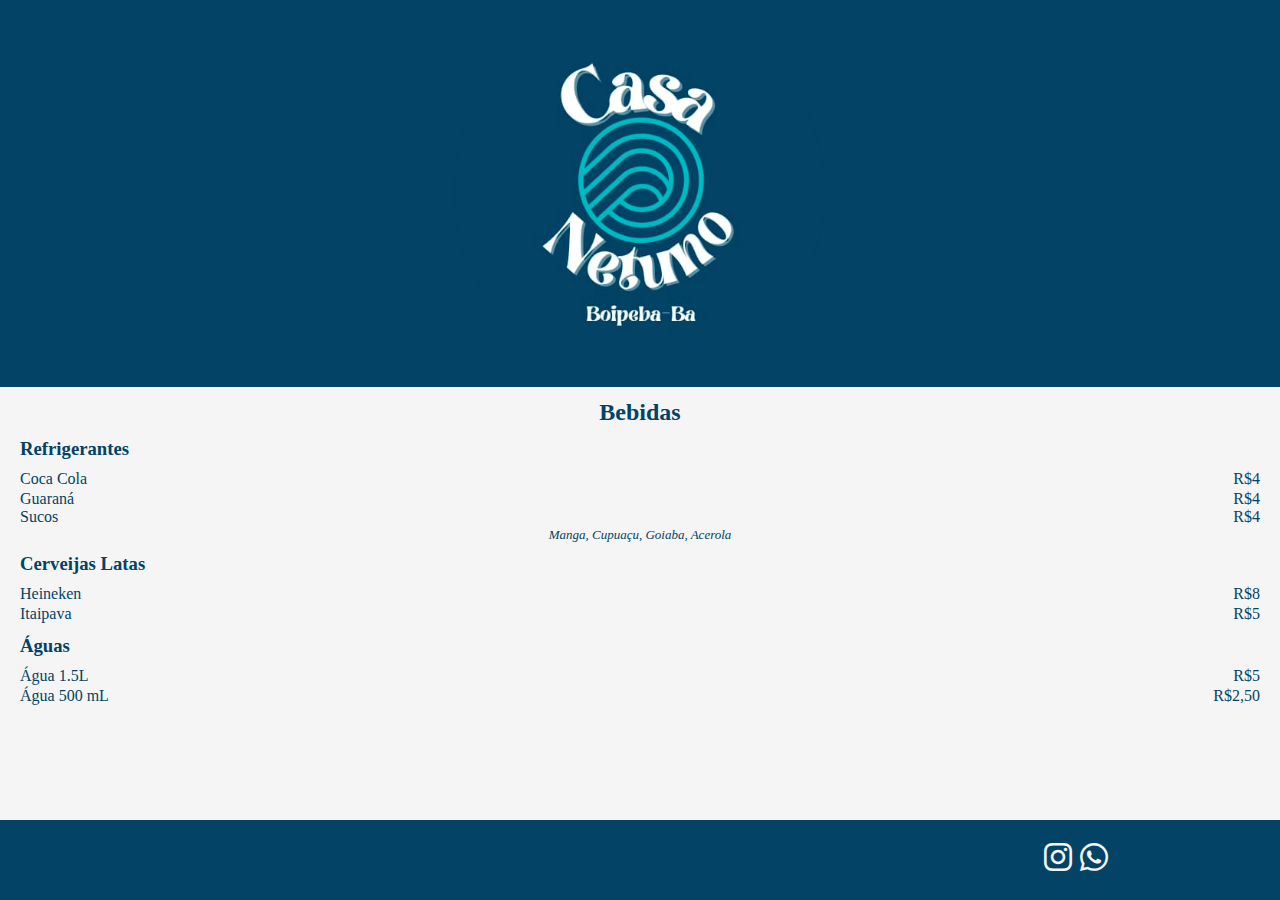
<file: Bebidas.html>
<!DOCTYPE html>
<html lang="es">
<head>
    <meta charset="UTF-8">
    <meta http-equiv="X-UA-Compatible" content="IE=edge">
    <meta name="viewport" content="width=device-width, initial-scale=1.0">
    <link rel="shortcut icon" href="img/Logo.png"> 
    <title>Casa Netuno</title>
    <link rel="stylesheet" href="style.css">
    <link rel="stylesheet" href="https://cdnjs.cloudflare.com/ajax/libs/font-awesome/6.1.1/css/all.min.css">

</head>

<body>
  
  <header>
      <div class="cabecera">
        <a href="index.html"><img src="img/Logo.png" alt="Logo">
        </a>

      </div>
  </header>
  <section>
   
  <h2>Bebidas</h2>
  <h3>Refrigerantes</h3>
  
  
  <div class="tipo">
  <p>
    Coca Cola
  </p>
  </div>
  <div class="precio">
  <p>
    R$4
  </p>
  </div>   
  <div class="ingre">
  <p></p>
  </div>
  

  
  <div class="tipo">
    <p>
      Guaraná
    </p>
    </div>
    <div class="precio">
    <p>
      R$4
    </p>
    </div>      
    <div class="ingre">
    <p></p>
    </div>

    <div class="tipo">
      <p>
        Sucos
      </p>
      </div>
      <div class="precio">
      <p>
        R$4
      </p>
      </div>      
      <div class="jugos">
      <p>Manga, Cupuaçu, Goiaba, Acerola</p>
      </div>
  

    <h3 class="cerveijas">Cerveijas Latas</h3>
    
    <div class="tipo">
      <p>
        Heineken
      </p>
      </div>
      <div class="precio">
      <p>
        R$8
      </p>
      </div>
        
      <div class="ingre">
      <p></p>
      </div>

      <div class="tipo">
        <p>
          Itaipava
        </p>
        </div>
        <div class="precio">
        <p>
          R$5
        </p>
        </div>
        <div class="ingre">
        <p></p>
        </div>

        <h3 class="aguas">Águas</h3>
          

        <div class="tipo">
          <p>
            Água 1.5L
          </p>
          </div>
          <div class="precio">
          <p>
            R$5
          </p>
          </div>            
          <div class="ingre">
          <p></p>
          </div>

          <div class="tipo">
            <p>
              Água 500 mL
            </p>
            </div>
            <div class="precio">
            <p>
              R$2,50
            </p>
            </div>              
            <div class="ingre">
            <p></p>
            </div>
      
  </section>
  <footer>
    <div class="icon">
      <i class="fa-brands fa-instagram"></i>  
      <i class="fa-brands fa-whatsapp"></i>
    </div>  
  </footer>    
</body>
</html>
</file>
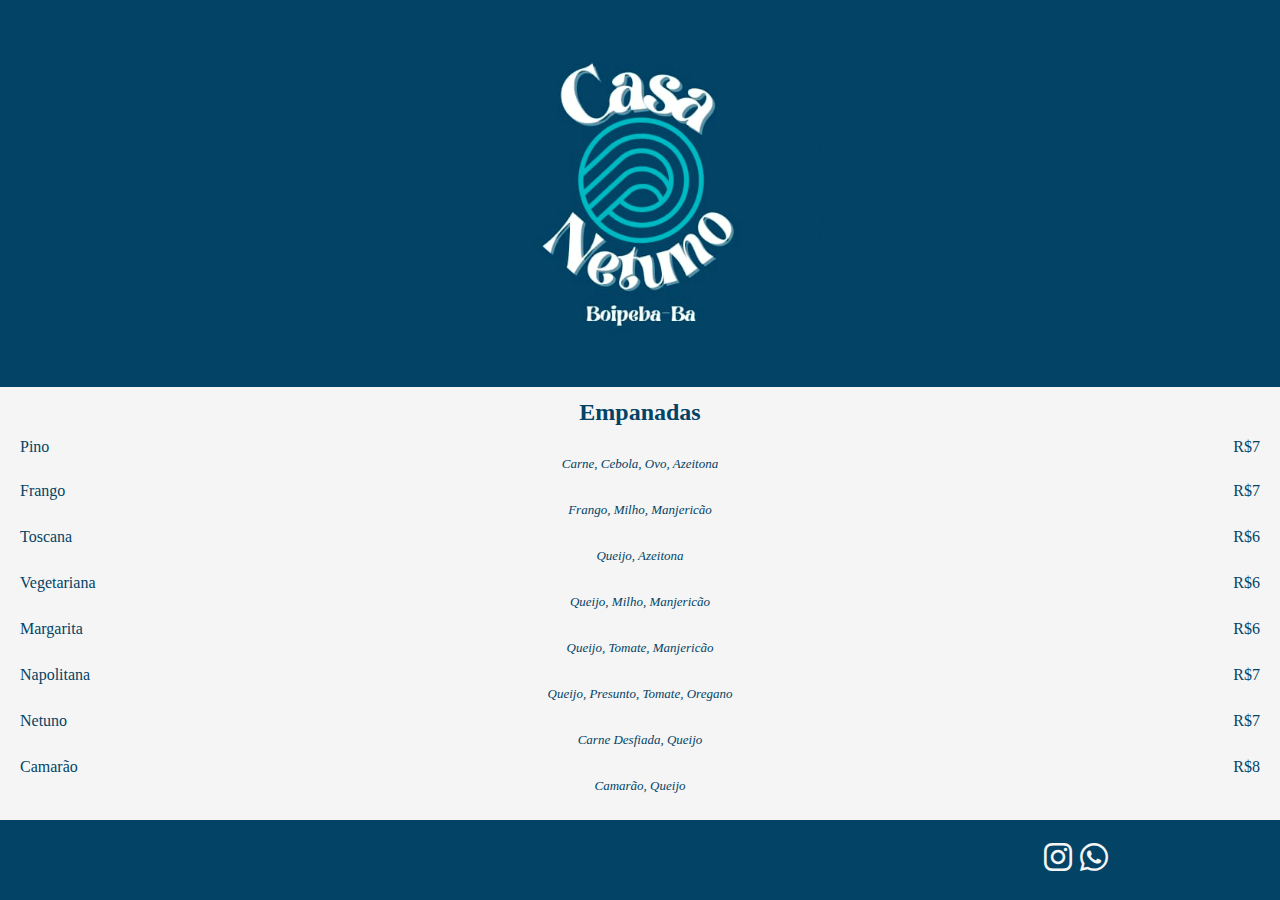
<file: Empanadas.html>
<!DOCTYPE html>
<html lang="es">
<head>
    <meta charset="UTF-8">
    <meta http-equiv="X-UA-Compatible" content="IE=edge">
    <meta name="viewport" content="width=device-width, initial-scale=1.0">
    <link rel="shortcut icon" href="img/Logo.png"> 
    <title>Casa Netuno</title>
    <link rel="stylesheet" href="style.css">
    <link rel="stylesheet" href="https://cdnjs.cloudflare.com/ajax/libs/font-awesome/6.1.1/css/all.min.css">

</head>

<body>
  
  <header>
      <div class="cabecera">
        <a href="index.html"><img src="img/Logo.png" alt="Logo">
        </a>

      </div>

  </header>
  <section>
   
  <h2>Empanadas</h2>
  
  
  <div class="tipo">
  <p>
    Pino
  </p>
  </div>
  <div class="precio">
  <p>
    R$7
  </p>
  </div>   
  <div class="ingre">
  <p>Carne, Cebola, Ovo, Azeitona</p>
  </div>
  

  
  <div class="tipo">
    <p>
      Frango
    </p>
    </div>
    <div class="precio">
    <p>
      R$7
    </p>
    </div>      
    <div class="ingre">
    <p>Frango, Milho, Manjericão</p>
    </div>
    


    <div class="tipo">
      <p>
        Toscana
      </p>
      </div>
      <div class="precio">
      <p>
        R$6
      </p>
      </div>
        
      <div class="ingre">
      <p>Queijo, Azeitona</p>
      </div>

      <div class="tipo">
        <p>
          Vegetariana
        </p>
        </div>
        <div class="precio">
        <p>
          R$6
        </p>
        </div>
          
        <div class="ingre">
        <p>Queijo, Milho, Manjericão</p>
        </div>

        <div class="tipo">
          <p>
            Margarita
          </p>
          </div>
          <div class="precio">
          <p>
            R$6
          </p>
          </div>
            
          <div class="ingre">
          <p>Queijo, Tomate, Manjericão</p>
          </div>

          <div class="tipo">
            <p>
              Napolitana
            </p>
            </div>
            <div class="precio">
            <p>
              R$7
            </p>
            </div>
              
            <div class="ingre">
            <p>Queijo, Presunto, Tomate, Oregano</p>
            </div>

            <div class="tipo">
              <p>
                Netuno
              </p>
              </div>
              <div class="precio">
              <p>
                R$7
              </p>
              </div>
                
              <div class="ingre">
              <p>Carne Desfiada, Queijo</p>
              </div>

              <div class="tipo">
                <p>
                  Camarão
                </p>
                </div>
                <div class="precio">
                <p>
                  R$8
                </p>
                </div>
                  
                <div class="ingre">
                <p>Camarão, Queijo</p>
                </div>
      
  </section>
  <footer>
    <div class="icon">
      <i class="fa-brands fa-instagram"></i>  
      <i class="fa-brands fa-whatsapp"></i>
    </div>
  </footer>  
</body>

</html>
</file>
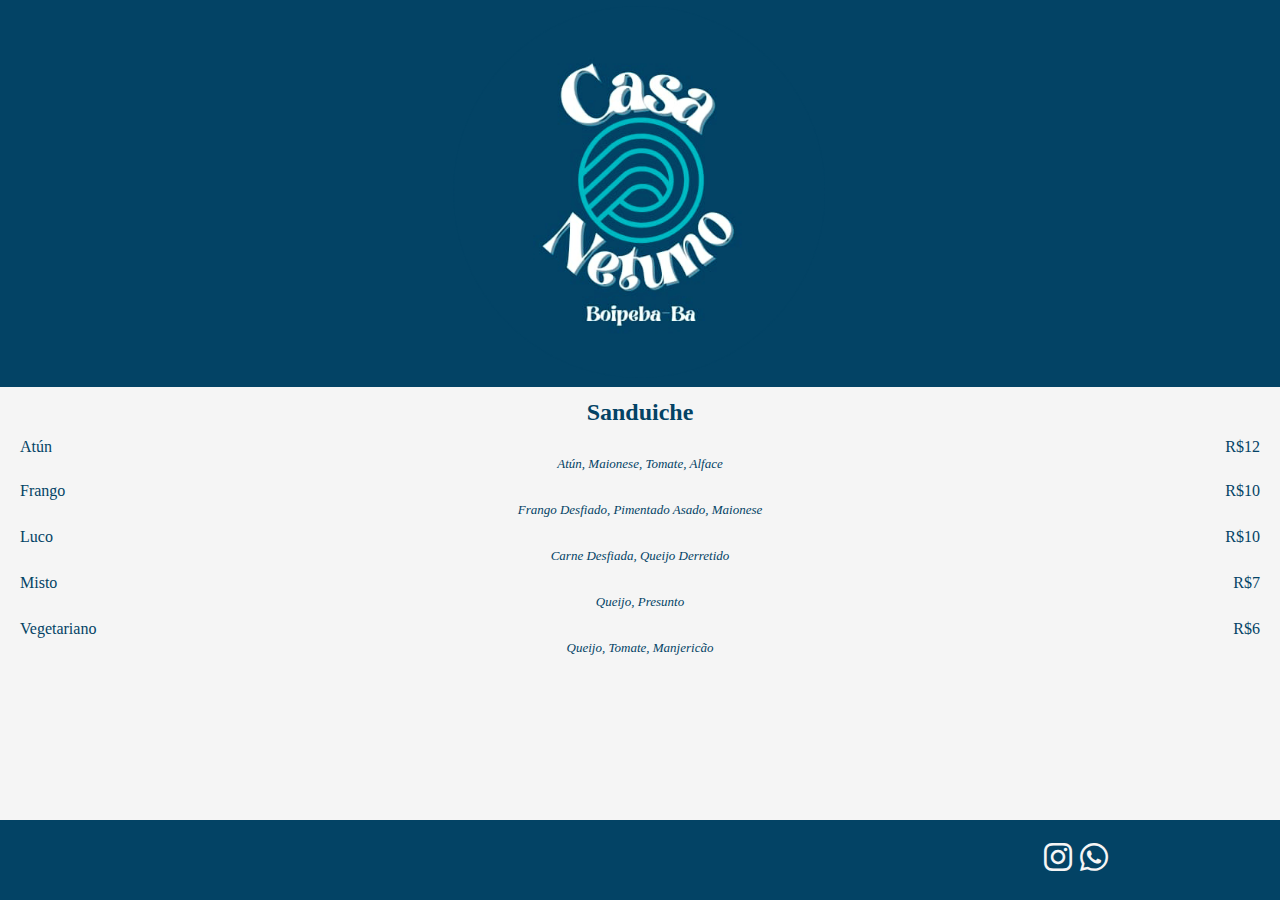
<file: Sanduiche.html>
<!DOCTYPE html>
<html lang="es">
<head>
    <meta charset="UTF-8">
    <meta http-equiv="X-UA-Compatible" content="IE=edge">
    <meta name="viewport" content="width=device-width, initial-scale=1.0">
    <link rel="shortcut icon" href="img/Logo.png"> 
    <title>Casa Netuno</title>
    <link rel="stylesheet" href="style.css">
    <link rel="stylesheet" href="https://cdnjs.cloudflare.com/ajax/libs/font-awesome/6.1.1/css/all.min.css">

</head>

<body>
  
  <header>
      <div class="cabecera">
        <a href="index.html"><img src="img/Logo.png" alt="Logo">
        </a>

      </div>
  </header>
  <section>
   
  <h2>Sanduiche</h2>
  
  
  <div class="tipo">
  <p>
    Atún
  </p>
  </div>
  <div class="precio">
  <p>
    R$12
  </p>
  </div>   
  <div class="ingre">
  <p>Atún, Maionese, Tomate, Alface</p>
  </div>
  

  
  <div class="tipo">
    <p>
      Frango
    </p>
    </div>
    <div class="precio">
    <p>
      R$10
    </p>
    </div>      
    <div class="ingre">
    <p>Frango Desfiado, Pimentado Asado, Maionese</p>
    </div>
    


    <div class="tipo">
      <p>
        Luco
      </p>
      </div>
      <div class="precio">
      <p>
        R$10
      </p>
      </div>        
        <div class="ingre">
      <p>Carne Desfiada, Queijo Derretido</p>
      </div>

      <div class="tipo">
        <p>
          Misto
        </p>
        </div>
        <div class="precio">
        <p>
          R$7
        </p>
        </div>
          
        <div class="ingre">
        <p>Queijo, Presunto</p>
        </div>

        <div class="tipo">
          <p>
            Vegetariano
          </p>
          </div>
          <div class="precio">
          <p>
            R$6
          </p>
          </div>            
          <div class="ingre">
          <p>Queijo, Tomate, Manjericão</p>
          </div>
               
  </section>
  <footer>
    <div class="icon">
      <i class="fa-brands fa-instagram"></i>  
      <i class="fa-brands fa-whatsapp"></i>
    </div>
  </footer>    
</body>
</html>
</file>
<file: style.css>
* {
    margin: 0;
    padding: 0;
    border: 0;
}

header {
   background-color: rgb(3, 67, 101);
}

body {
    background-color: #f5f5f5;
    position: relative;
    display: flex;
    flex-direction: column;
    min-height: 100vh;
}

footer {
    background-color: rgb(3, 67, 101);
    width: 100%;
    height: 80px;
    margin-top: auto;
    
}

a {
    color: #f5f5f5;
    text-decoration: none;
    font-weight: bold;
}

a:hover {
    color: rgb(0, 187, 193);
}    
.cabecera {
    width: 30%;
    margin: 0 auto;
       
} 

.cabecera img {
    width: 100%;
}


nav {
    width: 70%;
    margin: 50px auto;

    
}

ul {
    list-style: none;
      
}

nav ul li {
    font-size: 150%;     
    padding: 10px;
    text-align: center;
    margin-top: 20px;
}



h2 {
    text-align: center;
    color: rgb(3, 67, 101);
    width: 100%;
    margin: 12px 0;
}

h3 {
    text-align: left;
    color: rgb(3, 67, 101);
    width: 90%;
    margin: 0 0 10px 20px;
    

}


.aguas {
    padding-top: 30px;
    
    
}

.cerveijas {
    padding-top: 10px;
    
}
   

.precio{
    text-align: right;
    width: 30%;
    float: right;
    color: rgb(3, 67, 101);
    padding-right: 20px;

}

.tipo{
    text-align: left;
    width: 40%;
    float: left;
    color: rgb(3, 67, 101);
    padding-left: 20px; 
    
}

.ingre {
    width: 100%;
    margin-top:  30px;
    margin-bottom: 10px;
    text-align: center;
    color: rgb(3, 67, 101);  
    font-style: oblique;
    font-size: small;
    
    }


.jugos {
    width: 100%;
    margin-top:  67px;
    text-align: center;
    color: rgb(3, 67, 101);   
    font-style: oblique;
    font-size: small;
}

.box-nav{
     background-color: rgb(3, 67, 101);
     position: relative;
     border-radius: 25px;
     box-shadow: 5px 5px 10px rgb(82, 79, 79);
}

.icon {
    font-size: 200%;
    color: #f5f5f5;
    width: 85%;
    text-align: right;
    padding: 20px;

}



/*
.box-nav::after {
    position: absolute;
    bottom: 0px;
    left: 0px;
    content: " ";
    background: linear-gradient(to right, #2980b9, #6dd5fa, #ffffff);
    width: 100%;
    height: 10px;
    filter: blur(5px);
    z-index: -1;

    
}



/*
.borde {
    border: 1px solid #f5f5f5;
    margin: 0 20px;
    

}*/
</file>
